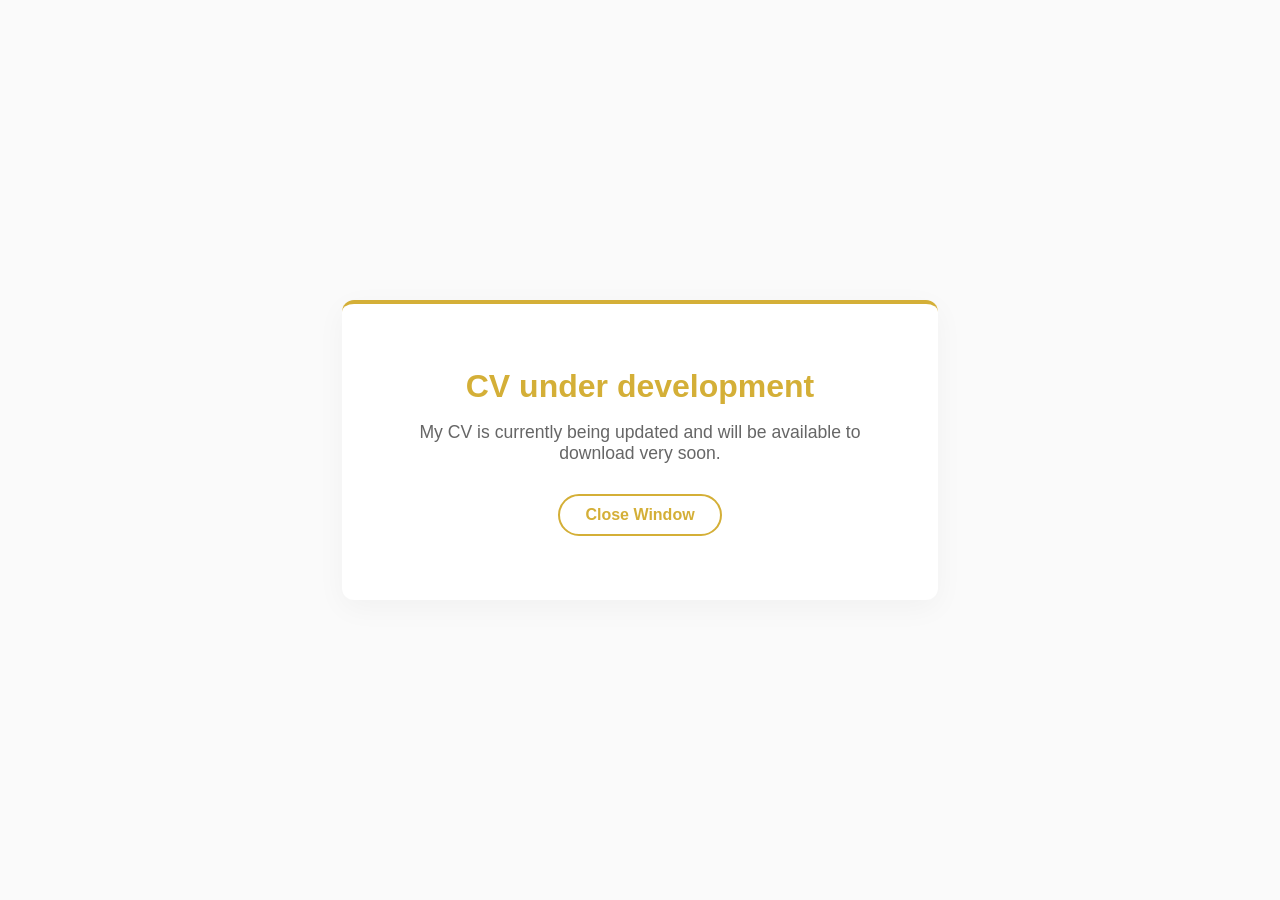
<file: cv-en.html>
<!DOCTYPE html>
<html lang="pt-PT">
<head>
    <meta charset="UTF-8">
    <meta name="viewport" content="width=device-width, initial-scale=1.0">
    <title>CV | Martim Gomes</title>
    <style>
        body {
            font-family: 'Inter', -apple-system, BlinkMacSystemFont, 'Segoe UI', Roboto, sans-serif;
            background-color: #fafafa;
            color: #2c2c2c;
            display: flex;
            justify-content: center;
            align-items: center;
            height: 100vh;
            margin: 0;
            text-align: center;
        }
        .message-box {
            background: #ffffff;
            padding: 4rem 3rem;
            border-radius: 12px;
            border-top: 4px solid #D4AF37;
            box-shadow: 0 8px 30px rgba(0,0,0,0.04);
            max-width: 500px;
        }
        h1 {
            color: #D4AF37;
            margin-top: 0;
            margin-bottom: 15px;
            font-size: 2rem;
        }
        p {
            color: #666666;
            font-size: 1.1rem;
            margin-bottom: 30px;
        }
        a {
            display: inline-block;
            padding: 10px 25px;
            color: #D4AF37;
            text-decoration: none;
            border: 2px solid #D4AF37;
            border-radius: 30px;
            font-weight: 600;
            transition: all 0.3s ease;
        }
        a:hover {
            background-color: #D4AF37;
            color: #ffffff;
        }
    </style>
</head>
<body>

    <div class="message-box">
        <h1>CV under development</h1>
        <p>My CV is currently being updated and will be available to download very soon.</p>
        <a href="javascript:window.close();">Close Window</a>
    </div>

</body>
</html>
</file>
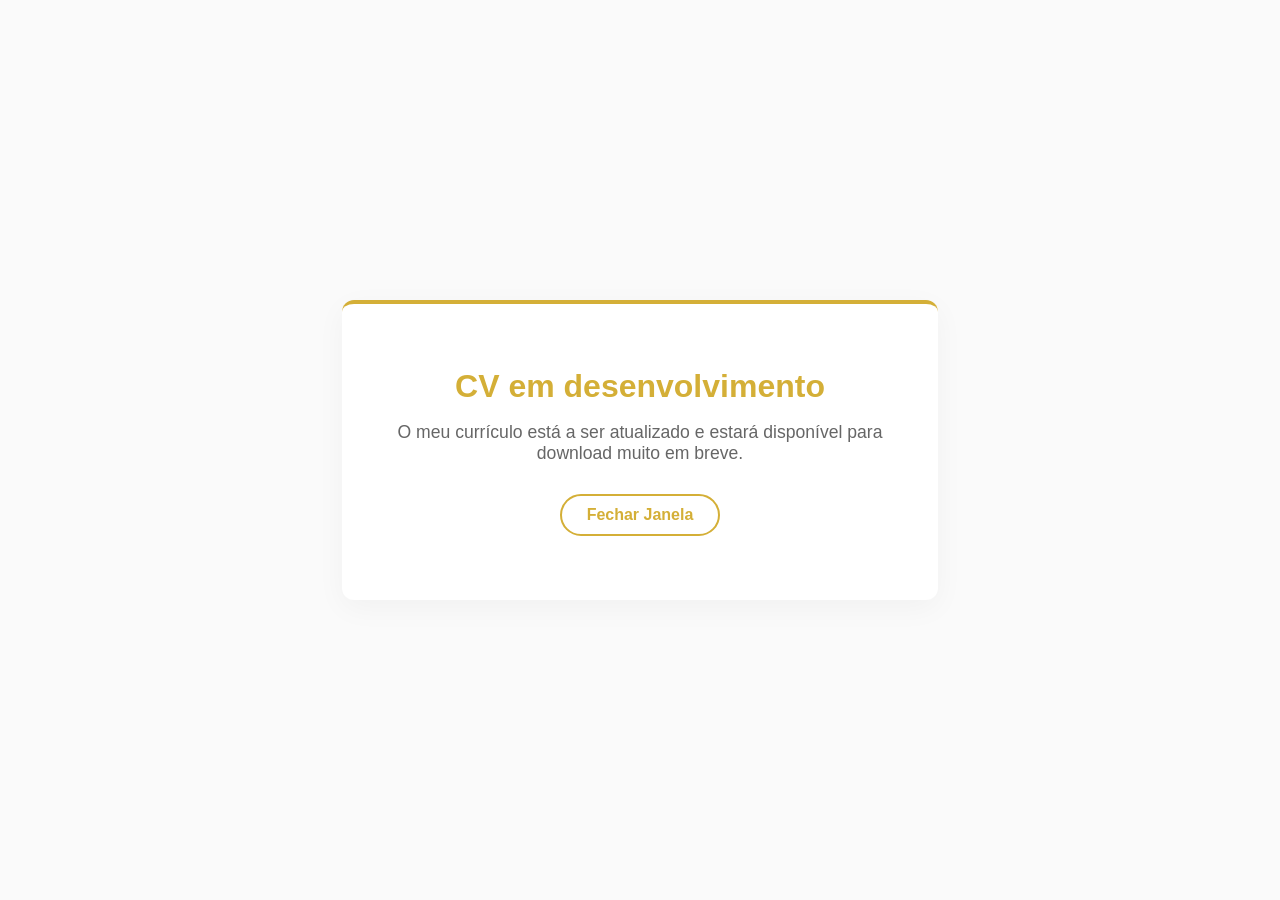
<file: cv.html>
<!DOCTYPE html>
<html lang="pt-PT">
<head>
    <meta charset="UTF-8">
    <meta name="viewport" content="width=device-width, initial-scale=1.0">
    <title>CV | Martim Gomes</title>
    <style>
        body {
            font-family: 'Inter', -apple-system, BlinkMacSystemFont, 'Segoe UI', Roboto, sans-serif;
            background-color: #fafafa;
            color: #2c2c2c;
            display: flex;
            justify-content: center;
            align-items: center;
            height: 100vh;
            margin: 0;
            text-align: center;
        }
        .message-box {
            background: #ffffff;
            padding: 4rem 3rem;
            border-radius: 12px;
            border-top: 4px solid #D4AF37;
            box-shadow: 0 8px 30px rgba(0,0,0,0.04);
            max-width: 500px;
        }
        h1 {
            color: #D4AF37;
            margin-top: 0;
            margin-bottom: 15px;
            font-size: 2rem;
        }
        p {
            color: #666666;
            font-size: 1.1rem;
            margin-bottom: 30px;
        }
        a {
            display: inline-block;
            padding: 10px 25px;
            color: #D4AF37;
            text-decoration: none;
            border: 2px solid #D4AF37;
            border-radius: 30px;
            font-weight: 600;
            transition: all 0.3s ease;
        }
        a:hover {
            background-color: #D4AF37;
            color: #ffffff;
        }
    </style>
</head>
<body>

    <div class="message-box">
        <h1>CV em desenvolvimento</h1>
        <p>O meu currículo está a ser atualizado e estará disponível para download muito em breve.</p>
        <a href="javascript:window.close();">Fechar Janela</a>
    </div>

</body>
</html>
</file>
